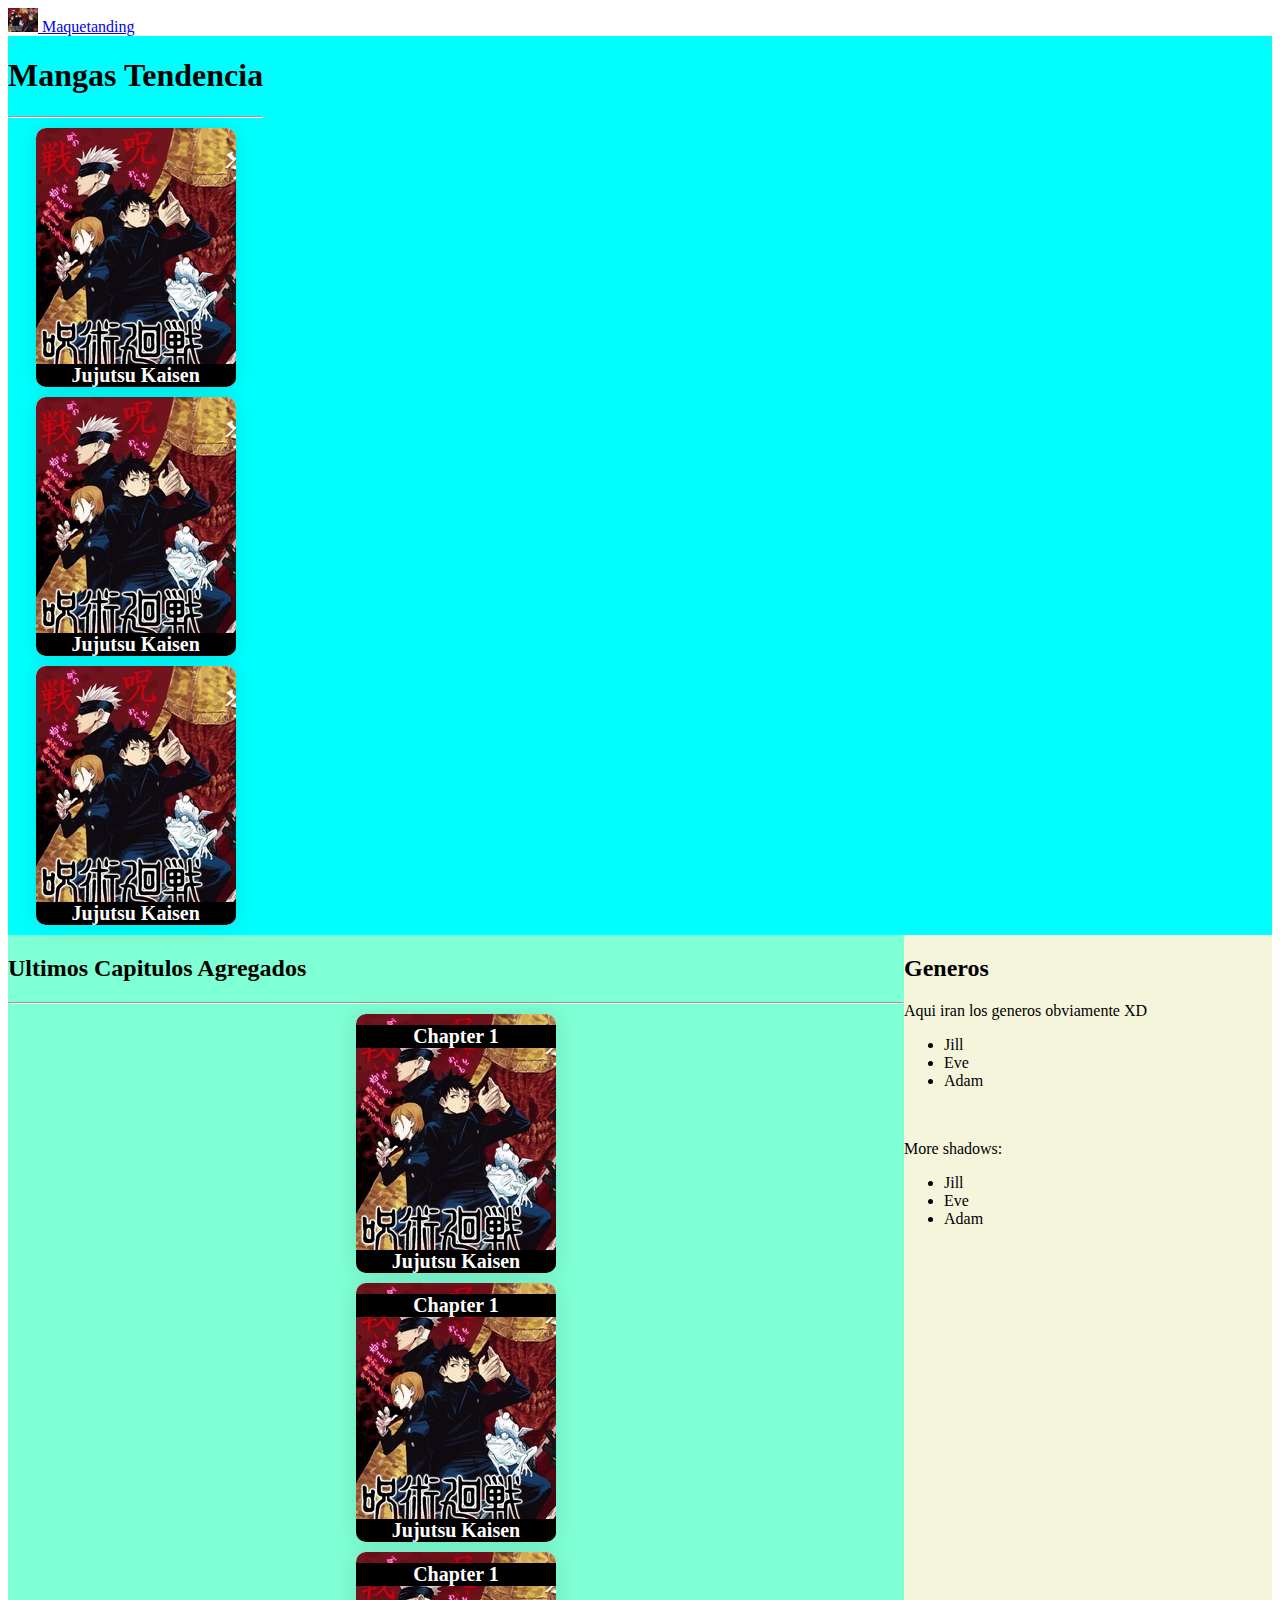
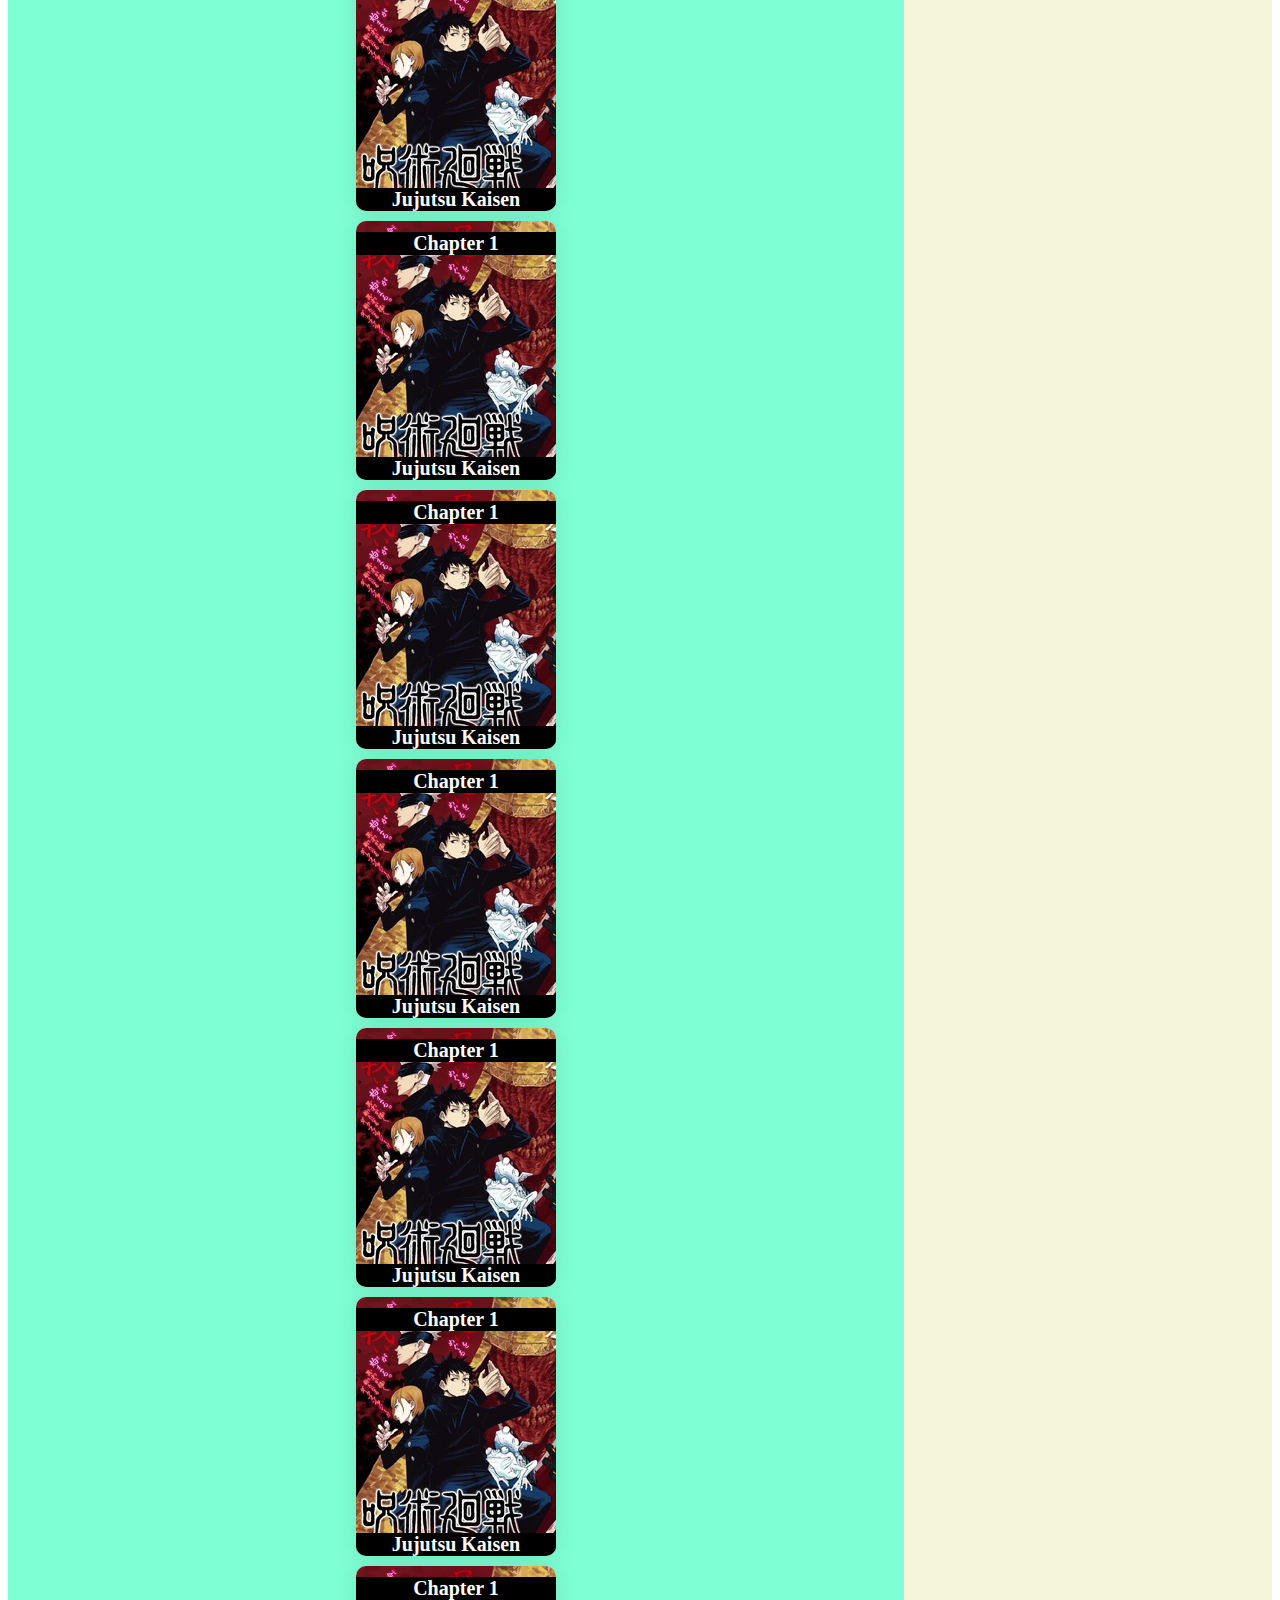
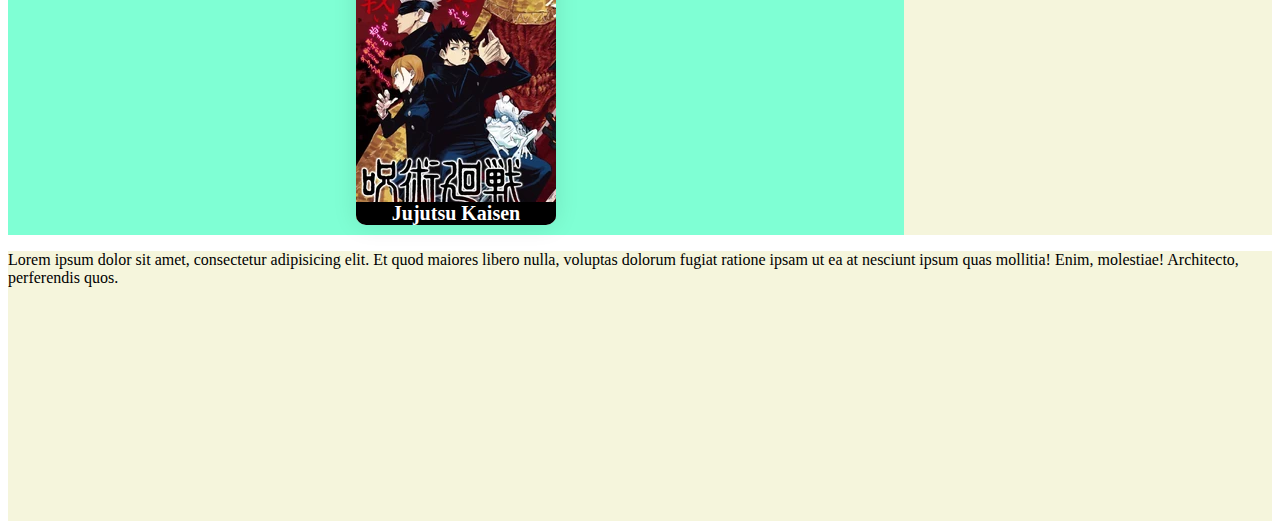
<file: index.html>
<!DOCTYPE html>
<html lang="en">
<head>
    <meta charset="UTF-8">
    <meta http-equiv="X-UA-Compatible" content="IE=edge">
    <meta name="viewport" content="width=device-width, initial-scale=1.0">
    <link href="https://cdn.jsdelivr.net/npm/bootstrap@5.3.0-alpha1/dist/css/bootstrap.min.css" rel="stylesheet" integrity="sha384-GLhlTQ8iRABdZLl6O3oVMWSktQOp6b7In1Zl3/Jr59b6EGGoI1aFkw7cmDA6j6gD" crossorigin="anonymous">
    <link rel="stylesheet" href="style2.css">

    <title>Document</title>
</head>
<body>
    <nav class="navbar bg-body-tertiary">
        <div class="container-fluid">
          <a class="navbar-brand" href="#">
            <img src="/imagenes/pruebas.webp" alt="Logo" width="30" height="24" class="d-inline-block align-text-top">
            Maquetanding
          </a>
        </div>
      </nav>
      <header>
        <div class="container">
                <h1>Mangas Tendencia</h1>
                <hr>
                <div class="row">
                <div class="col-md-4">
         
            <div class="profile-card-2"><img src="/imagenes/pruebas.webp" class="img img-responsive">
                <div class="profile-name">Jujutsu Kaisen</div>
                <div class="profile-icons"><a href="#"><i class="fa fa-facebook"></i></a><a href="#"><i class="fa fa-twitter"></i></a><a href="#"><i class="fa fa-linkedin"></i></a></div>
            </div>
            
        </div>
        <div class="col-md-4">

            <div class="profile-card-2"><img src="/imagenes/pruebas.webp" class="img img-responsive">
                <div class="profile-name">Jujutsu Kaisen</div>
                <div class="profile-icons"><a href="#"><i class="fa fa-facebook"></i></a><a href="#"><i class="fa fa-twitter"></i></a><a href="#"><i class="fa fa-linkedin"></i></a></div>
           
            </div>
            
        </div>
        <div class="col-md-4">
  
            <div class="profile-card-2"><img src="/imagenes/pruebas.webp" class="img img-responsive">
                <div class="profile-name">Jujutsu Kaisen</div>
                <div class="profile-icons"><a href="#"><i class="fa fa-facebook"></i></a><a href="#"><i class="fa fa-twitter"></i></a><a href="#"><i class="fa fa-linkedin"></i></a></div>
            </div>
        </div>
     
   
      </header>
      <div class="main-container">
        <section>
            <h2>Ultimos Capitulos Agregados</h2>
            <hr>
            <div class="container">
                <div class="row">
                    <div class="col-md-4">
   
                <div class="profile-card-2"><img src="/imagenes/pruebas.webp" class="img img-responsive">
                    <div class="profile-chapter">Chapter 1</div>
                    <div class="profile-name">Jujutsu Kaisen</div>
                    <div class="profile-icons"><a href="#"><i class="fa fa-facebook"></i></a><a href="#"><i class="fa fa-twitter"></i></a><a href="#"><i class="fa fa-linkedin"></i></a></div>
                </div>
                
            </div>
            <div class="col-md-4">
   
                <div class="profile-card-2"><img src="/imagenes/pruebas.webp" class="img img-responsive">
                    <div class="profile-chapter">Chapter 1</div>
                    <div class="profile-name">Jujutsu Kaisen</div>
                    <div class="profile-icons"><a href="#"><i class="fa fa-facebook"></i></a><a href="#"><i class="fa fa-twitter"></i></a><a href="#"><i class="fa fa-linkedin"></i></a></div>
                </div>
                
            </div>
            <div class="col-md-4">
   
                <div class="profile-card-2"><img src="/imagenes/pruebas.webp" class="img img-responsive">
                    <div class="profile-chapter">Chapter 1</div>
                    <div class="profile-name">Jujutsu Kaisen</div>
                    <div class="profile-icons"><a href="#"><i class="fa fa-facebook"></i></a><a href="#"><i class="fa fa-twitter"></i></a><a href="#"><i class="fa fa-linkedin"></i></a></div>
                </div>
                
            </div>
            <div class="col-md-4">
   
                <div class="profile-card-2"><img src="/imagenes/pruebas.webp" class="img img-responsive">
                    <div class="profile-chapter">Chapter 1</div>
                    <div class="profile-name">Jujutsu Kaisen</div>
                    <div class="profile-icons"><a href="#"><i class="fa fa-facebook"></i></a><a href="#"><i class="fa fa-twitter"></i></a><a href="#"><i class="fa fa-linkedin"></i></a></div>
                </div>
                
            </div>
            <div class="col-md-4">
   
                <div class="profile-card-2"><img src="/imagenes/pruebas.webp" class="img img-responsive">
                    <div class="profile-chapter">Chapter 1</div>
                    <div class="profile-name">Jujutsu Kaisen</div>
                    <div class="profile-icons"><a href="#"><i class="fa fa-facebook"></i></a><a href="#"><i class="fa fa-twitter"></i></a><a href="#"><i class="fa fa-linkedin"></i></a></div>
                </div>
                
            </div>
            <div class="col-md-4">
   
                <div class="profile-card-2"><img src="/imagenes/pruebas.webp" class="img img-responsive">
                    <div class="profile-chapter">Chapter 1</div>
                    <div class="profile-name">Jujutsu Kaisen</div>
                    <div class="profile-icons"><a href="#"><i class="fa fa-facebook"></i></a><a href="#"><i class="fa fa-twitter"></i></a><a href="#"><i class="fa fa-linkedin"></i></a></div>
                </div>
                
            </div>
            <div class="col-md-4">
   
                <div class="profile-card-2"><img src="/imagenes/pruebas.webp" class="img img-responsive">
                    <div class="profile-chapter">Chapter 1</div>
                    <div class="profile-name">Jujutsu Kaisen</div>
                    <div class="profile-icons"><a href="#"><i class="fa fa-facebook"></i></a><a href="#"><i class="fa fa-twitter"></i></a><a href="#"><i class="fa fa-linkedin"></i></a></div>
                </div>
                
            </div>
            <div class="col-md-4">
   
                <div class="profile-card-2"><img src="/imagenes/pruebas.webp" class="img img-responsive">
                    <div class="profile-chapter">Chapter 1</div>
                    <div class="profile-name">Jujutsu Kaisen</div>
                    <div class="profile-icons"><a href="#"><i class="fa fa-facebook"></i></a><a href="#"><i class="fa fa-twitter"></i></a><a href="#"><i class="fa fa-linkedin"></i></a></div>
                </div>
                
            </div>         <div class="col-md-4">
   
                <div class="profile-card-2"><img src="/imagenes/pruebas.webp" class="img img-responsive">
                    <div class="profile-chapter">Chapter 1</div>
                    <div class="profile-name">Jujutsu Kaisen</div>
                    <div class="profile-icons"><a href="#"><i class="fa fa-facebook"></i></a><a href="#"><i class="fa fa-twitter"></i></a><a href="#"><i class="fa fa-linkedin"></i></a></div>
                </div>
                
            </div>
            

        </section>
        <aside>
            <div class="w3-container">
                <h2>Generos</h2>
                <p class="generos">Aqui iran los generos obviamente XD</p>
                <ul class="w3-ul w3-card" style="width:90%">
                  <li>Jill</li>
                  <li>Eve</li>
                  <li>Adam</li>
                </ul>
                <br>
              
                <p>More shadows:</p>
                <ul class="w3-ul w3-card-4" style="width:100%">
                  <li>Jill</li>
                  <li>Eve</li>
                  <li>Adam</li>
                </ul>
              </div>

        </aside>

      </div>
      <footer>
        <p>Lorem ipsum dolor sit amet, consectetur adipisicing elit. Et quod maiores libero nulla, voluptas dolorum fugiat ratione ipsam ut ea at nesciunt ipsum quas mollitia! Enim, molestiae! Architecto, perferendis quos.</p>
      </footer>
 
      
    
</body>
<script src="https://cdn.jsdelivr.net/npm/bootstrap@5.3.0-alpha1/dist/js/bootstrap.bundle.min.js" integrity="sha384-w76AqPfDkMBDXo30jS1Sgez6pr3x5MlQ1ZAGC+nuZB+EYdgRZgiwxhTBTkF7CXvN" crossorigin="anonymous"></script>
</html>
</file>
<file: style2.css>
header{
    background-color: aqua;
    min-height: 30vh;
    display: flex;
    flex-direction: row;
}
.main-container{
    background-color: beige;
    min-height: 60vh;
    display: flex;
}

section{
    background-color: aquamarine;
    min-width: 70vw;
}
footer{
    background-color: beige;
    height: 30vh;
}
 
.profile-card-2 {
    max-width: 200px;
    background-color: #FFF;
    box-shadow: 0px 0px 25px rgba(0, 0, 0, 0.1);
    overflow: hidden;
    position: relative;
    margin: 10px auto;
    cursor: pointer;
    border-radius: 10px;

}

.profile-card-2 img {
    transition: all linear 0.25s;
}

.profile-card-2 .profile-name {
    position: absolute;
    display: flex;
    justify-content: center;
    left: 0x;
    bottom: 0px;
    background-color: black;
    width: 100%;
    font-size: 30px;
    color: #FFF;
    text-shadow: 0px 0px 20px rgba(0, 0, 0, 0.5);
    font-weight: bold;
    font-size: 20px;
    transition: all linear 0.25s;
}

.profile-card-2 .profile-icons {
    position: absolute;
    bottom: 30px;
    right: 30px;
    color: #FFF;
    transition: all linear 0.25s;
}

.profile-card-2 .profile-username {
    position: absolute;
    bottom: 50px;
    left: 30px;
    color: #FFF;
    font-size: 13px;
    transition: all linear 0.25s;
}

.profile-card-2 .profile-icons .fa {
    margin: 5px;
}

.profile-card-2:hover img {
    filter: grayscale(100%);
}

.profile-card-2:hover .profile-name {
    bottom: 80px;
}

.profile-card-2:hover .profile-username {
    bottom: 60px;
}

.profile-card-2:hover .profile-icons {
    right: 40px;
}
.profile-chapter{
    
        position: absolute;
        display: flex;
        justify-content: center;
        left: 0x;
        bottom: 225px;
        background-color: black;
        width: 100%;
        font-size: 30px;
        color: #FFF;
        text-shadow: 0px 0px 20px rgba(0, 0, 0, 0.5);
        font-weight: bold;
        font-size: 20px;
        transition: all linear 0.25s;


}
</file>
